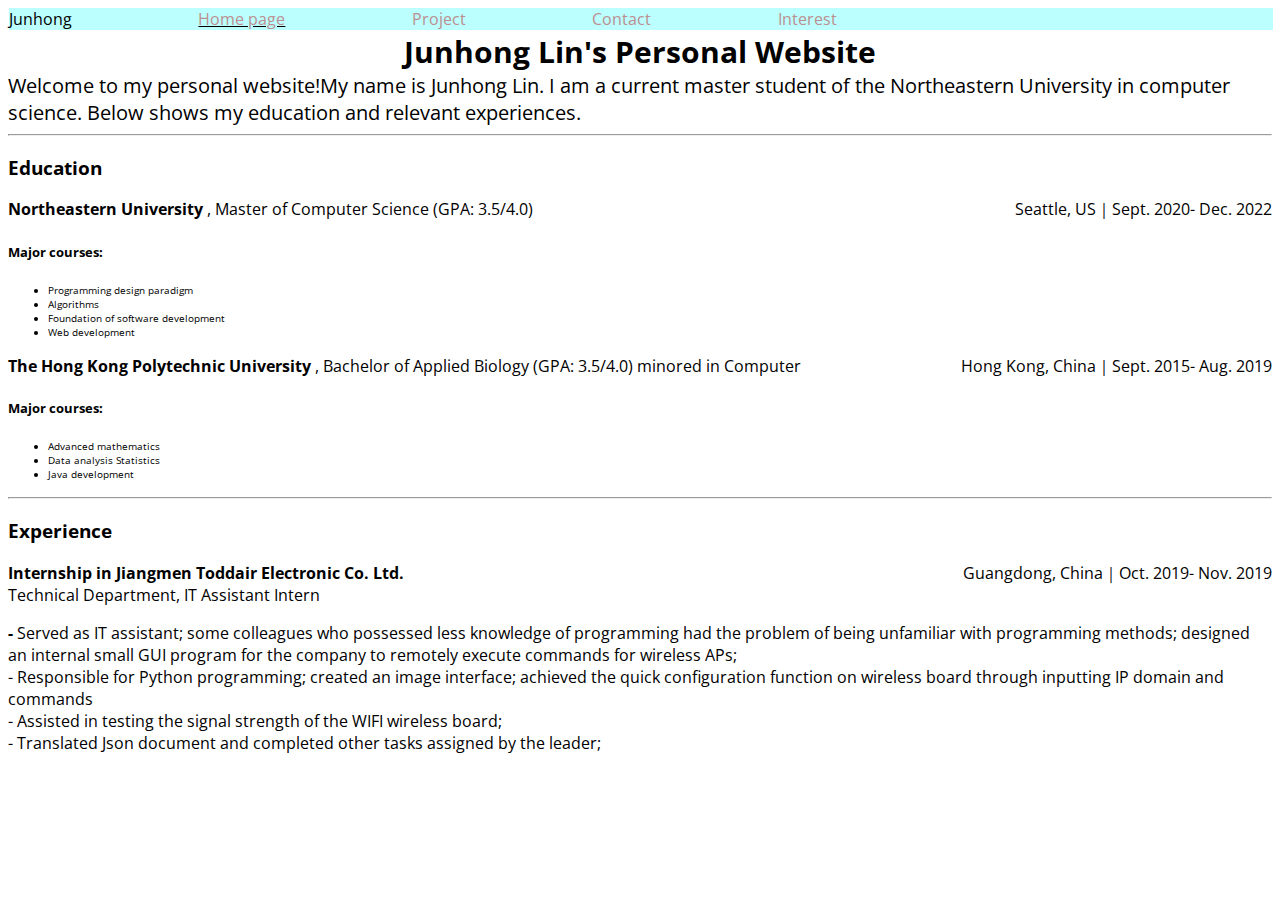
<file: index.html>
<!DOCTYPE html>
<html lang="en">
<head>
    <meta charset="UTF-8">
    <meta http-equiv="X-UA-Compatible" content="IE=edge">
    <meta name="viewport" content="width=device-width, initial-scale=1.0">
    <title>Junhong Lin's Personal Website</title>
    <link rel="stylesheet" href="CSS/main.css">
    <link rel="stylesheet" href="CSS/homepage.css">
    <link rel="preconnect" href="https://fonts.googleapis.com">
    <link rel="preconnect" href="https://fonts.gstatic.com" crossorigin>
    <link href="https://fonts.googleapis.com/css2?family=Open+Sans&display=swap" rel="stylesheet">
</head>
<body>
        <!-- Navigation bar -->
        <div class="navigation">
            <span id="navigation-title">
                Junhong
            </span>
            <span id="home-page"><a href="." >Home page</a></span>
            <span id="project-page"><a href="/Project/", >Project</a></span>
            <span id='contact-page'><a href="/Contact/" >Contact</a></span>
            <span id = 'interest-page'><a href="/Interest/" >Interest</a></span>
        </div>
    <!-- Title of the website -->
    <header>Junhong Lin's Personal Website</header>

    <!-- Main content -->
    <div class="content">
        <!-- Self introduction -->
        <div id="introduction">
            Welcome to my personal website!My name is Junhong Lin. I am a current master student of the Northeastern University in computer science. Below shows my education and relevant experiences.
        </div>
        <!-- education -->
        <hr>
        <div id="education">

            <h3>Education</h3>
            <div>
                <p>
                    <span class="float-left"><span class = "bold">Northeastern University</span> , Master of Computer Science (GPA: 3.5/4.0)</span>
                    <span class="float-right">Seattle, US｜Sept. 2020- Dec. 2022</span>
                </p>
                <br>
                <h5>Major courses:</h5>
                <ul>
                    <li>Programming design paradigm</li>
                    <li>Algorithms</li>
                    <li>Foundation of software development</li>
                    <li>Web development</li>
                </ul>
            </div>
            <div>
                <p>
                    <span class="float-left"><span class = "bold">The Hong Kong Polytechnic University</span> , Bachelor of Applied Biology (GPA: 3.5/4.0) minored in Computer</span>
                    <span class="float-right">Hong Kong, China｜Sept. 2015- Aug. 2019</span>
                </p>
                <br>
                <h5>Major courses:</h5>
                <ul>
                    <li>Advanced mathematics</li>
                    <li>Data analysis Statistics</li>
                    <li>Java development</li>
                </ul>
            </div>


        </div>
        <!-- Experiences -->
        <hr>
        <div id="experience">
            <h3>Experience</h3>
            <div>
                <span class="float-left, bold">Internship in Jiangmen Toddair Electronic Co. Ltd.</span>
                <span class="float-right">Guangdong, China｜Oct. 2019- Nov. 2019</span>
                <br>
                Technical Department, IT Assistant Intern <br>
                <p>
                    - Served as IT assistant; some colleagues who possessed less knowledge of programming had the problem of being
                    unfamiliar with programming methods; designed an internal small GUI program for the company to remotely execute
                    commands for wireless APs; <br>
                    - Responsible for Python programming; created an image interface; achieved the quick configuration function on
                    wireless board through inputting IP domain and commands <br>
                    - Assisted in testing the signal strength of the WIFI wireless board; <br>
                    - Translated Json document and completed other tasks assigned by the leader;
                </p>
            </div>
        </div>  



    </div>

    
</body>
</html>
</file>
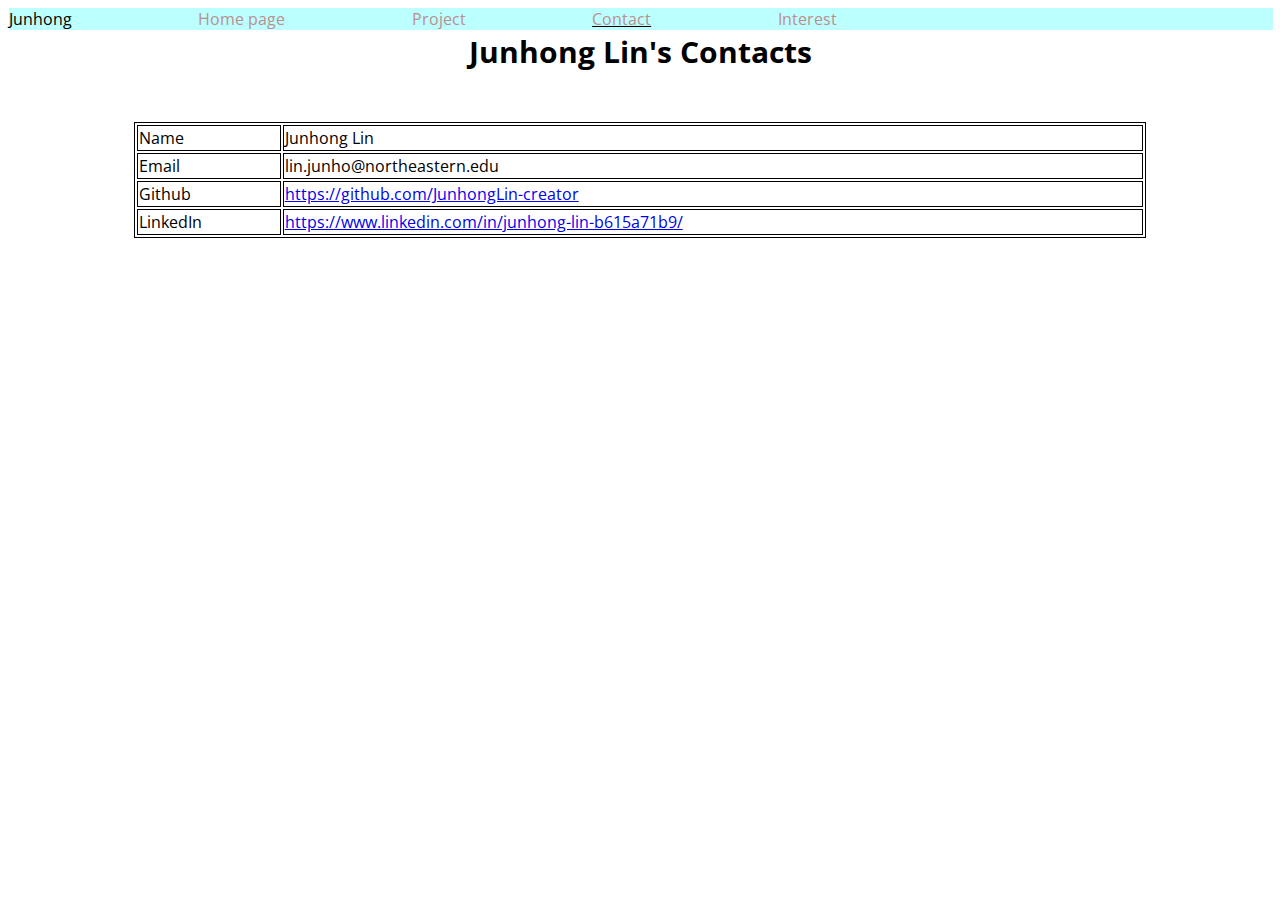
<file: Contact/index.html>
<!DOCTYPE html>
<html lang="en">
<head>
    <meta charset="UTF-8">
    <meta http-equiv="X-UA-Compatible" content="IE=edge">
    <meta name="viewport" content="width=device-width, initial-scale=1.0">
    <title>Contacts</title>
    <link rel="stylesheet" href="../CSS/main.css">
    <link rel="stylesheet" href="../CSS/contact.css">
    <link rel="preconnect" href="https://fonts.googleapis.com">
<link rel="preconnect" href="https://fonts.gstatic.com" crossorigin>
<link href="https://fonts.googleapis.com/css2?family=Open+Sans&display=swap" rel="stylesheet">
</head>
<body>
    <!-- Navigation bar -->
    <div class="navigation">
        <span id="navigation-title">
            Junhong
        </span>
        <span id="home-page"><a href=".." >Home page</a></span>
        <span id="project-page"><a href="/Project/", >Project</a></span>
        <span id='contact-page'><a href="/Contact/" >Contact</a></span>
        <span id = 'interest-page'><a href="/Interest/" >Interest</a></span>
    </div>
    <header>
        Junhong Lin's Contacts
    </header>
    <table>
        <tr>
            <td>Name</td>
            <td>Junhong Lin</td>
        </tr>
        <tr>
            <td>Email</td>
            <td>lin.junho@northeastern.edu</td>
        </tr>
        <tr>
            <td>Github</td>
            <td><a href="https://github.com/JunhongLin-creator">https://github.com/JunhongLin-creator</a></td>
        </tr>
        <tr>
            <td>LinkedIn</td>
            <td><a href="https://www.linkedin.com/in/junhong-lin-b615a71b9/">https://www.linkedin.com/in/junhong-lin-b615a71b9/</a></td>
        </tr>
    </table>
</body>
</html>
</file>
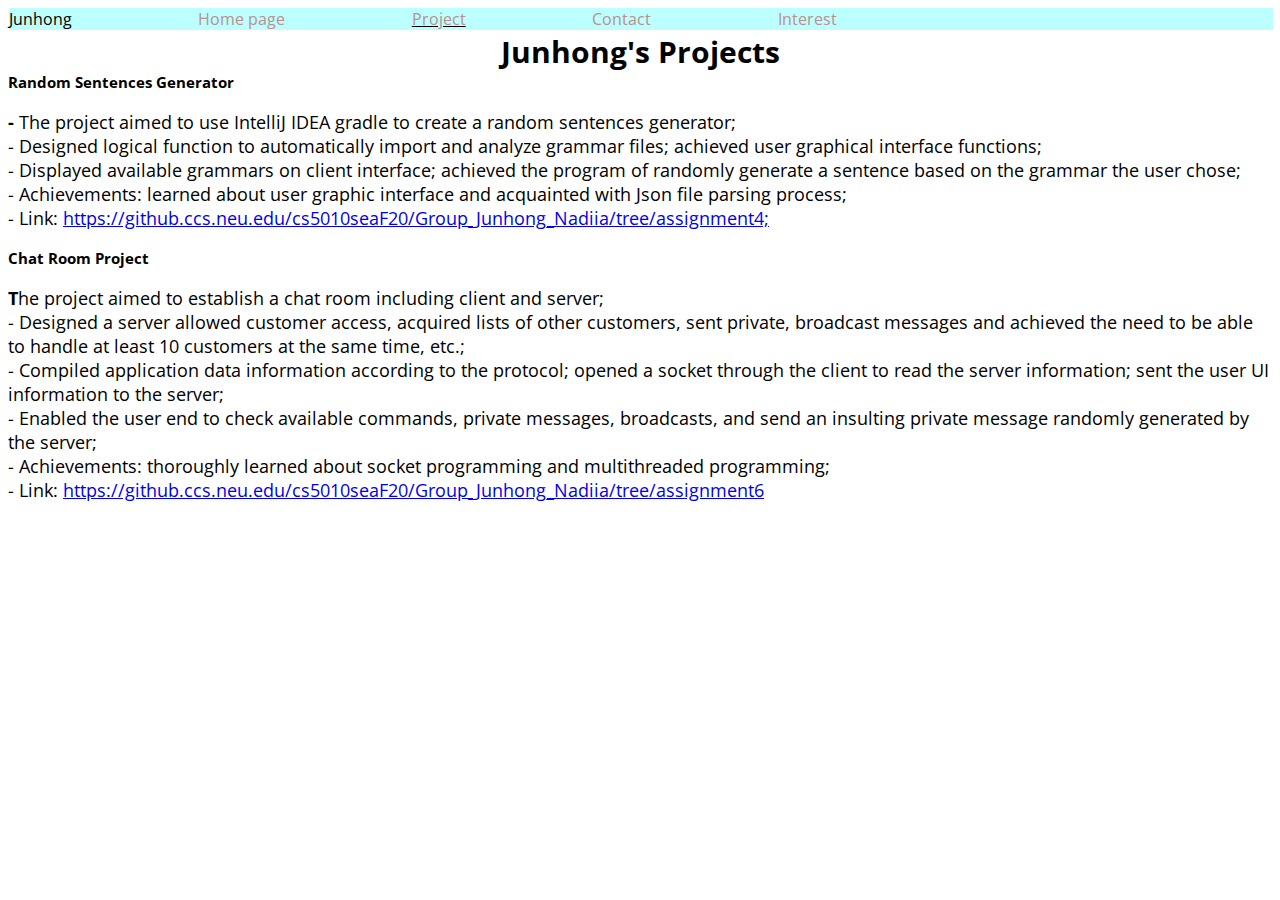
<file: Project/index.html>
<!DOCTYPE html>
<html lang="en">
<head>
    <meta charset="UTF-8">
    <meta http-equiv="X-UA-Compatible" content="IE=edge">
    <meta name="viewport" content="width=device-width, initial-scale=1.0">
    <title>Projects</title>
    <link rel="stylesheet" href="../CSS/main.css">
    <link rel="stylesheet" href="../CSS/project.css">
    <link rel="preconnect" href="https://fonts.googleapis.com">
<link rel="preconnect" href="https://fonts.gstatic.com" crossorigin>
<link href="https://fonts.googleapis.com/css2?family=Open+Sans&display=swap" rel="stylesheet">
</head>
<body>
    <!-- Navigation bar -->
    <div class="navigation">
        <span id="navigation-title">
            Junhong
        </span>
        <span id="home-page"><a href=".." >Home page</a></span>
        <span id="project-page"><a href="/Project/", >Project</a></span>
        <span id='contact-page'><a href="/Contact/" >Contact</a></span>
        <span id = 'interest-page'><a href="/Interest/" >Interest</a></span>
    </div>
    <header>Junhong's Projects</header>
    <div class="project">
        <div class="project-name">
            Random Sentences Generator
        </div>
        <p class="project-description">
            - The project aimed to use IntelliJ IDEA gradle to create a random sentences generator; <br>
            - Designed logical function to automatically import and analyze grammar files; achieved user graphical interface
            functions; <br>
            - Displayed available grammars on client interface; achieved the program of randomly generate a sentence based on the
            grammar the user chose; <br>
            - Achievements: learned about user graphic interface and acquainted with Json file parsing process; <br>
            - Link: <a href="https://github.ccs.neu.edu/cs5010seaF20/Group_Junhong_Nadiia/tree/assignment4">
                https://github.ccs.neu.edu/cs5010seaF20/Group_Junhong_Nadiia/tree/assignment4;</a> 
        </p>
    </div>

    <div class="project">
        <div class="project-name">
            Chat Room Project
        </div>
        <p class="project-description">
            The project aimed to establish a chat room including client and server; <br>
            - Designed a server allowed customer access, acquired lists of other customers, sent private, broadcast messages and
            achieved the need to be able to handle at least 10 customers at the same time, etc.;<br>
            - Compiled application data information according to the protocol; opened a socket through the client to read the server
            information; sent the user UI information to the server;<br>
            - Enabled the user end to check available commands, private messages, broadcasts, and send an insulting private
            message randomly generated by the server;<br>
            - Achievements: thoroughly learned about socket programming and multithreaded programming;<br>
            - Link: <a href="https://github.ccs.neu.edu/cs5010seaF20/Group_Junhong_Nadiia/tree/assignment6">https://github.ccs.neu.edu/cs5010seaF20/Group_Junhong_Nadiia/tree/assignment6</a> 
        </p>
    </div>
</body>
</html>
</file>
<file: CSS/main.css>
header{
    text-align: center;
    font-weight: bolder;
    font-size: 30px;
    
}

.float-left{
    float:left;
}

.float-right{
    float:right;
}

.bold{
    font:bold;
}

ul li{
    font-size: 10px;
}

.project-name{
    font-weight: bold;
    font-size: 15px;
}


.navigation{
    display: flex;
    flex-wrap: wrap;
    width:100%;
    height: auto;
    background-color: rgb(187, 255, 255);
    position:sticky;
    top:0px;
    left:0%;
    align-items: center;
    margin: 1px;
    padding:0px;
    transition:500ms;
}

.navigation:hover{
    height:3em;
}

#navigation-title{
    text-align: center;
}

.navigation span{
    padding:0,5%,5%,0;
    margin-right:10%;
    text-size-adjust: large;
}

#introduction{
    font-size: 20px;
}

.navigation a{
    text-decoration: none;
    color:rosybrown;
}

body{
    font-family:'Open Sans', sans-serif;
}

@media(max-width:400px){
    p{
        font-size: 18px;
    }
}

p:first-letter{
    font-weight: bold;
}

.bold{
    font-weight: bold;
}
</file>
<file: CSS/homepage.css>
#home-page{
    text-decoration: underline;
}
</file>
<file: CSS/contact.css>
table, th, td {
    border:1px solid black;
  }

table{
    width:80%;
    margin: auto;
}

header{
    margin-bottom: 50px;
}

#contact-page{
    text-decoration:underline;
}
</file>
<file: CSS/project.css>
#project-page{
    text-decoration:underline;
}

.project-description{
    font-size: large;
}
</file>
